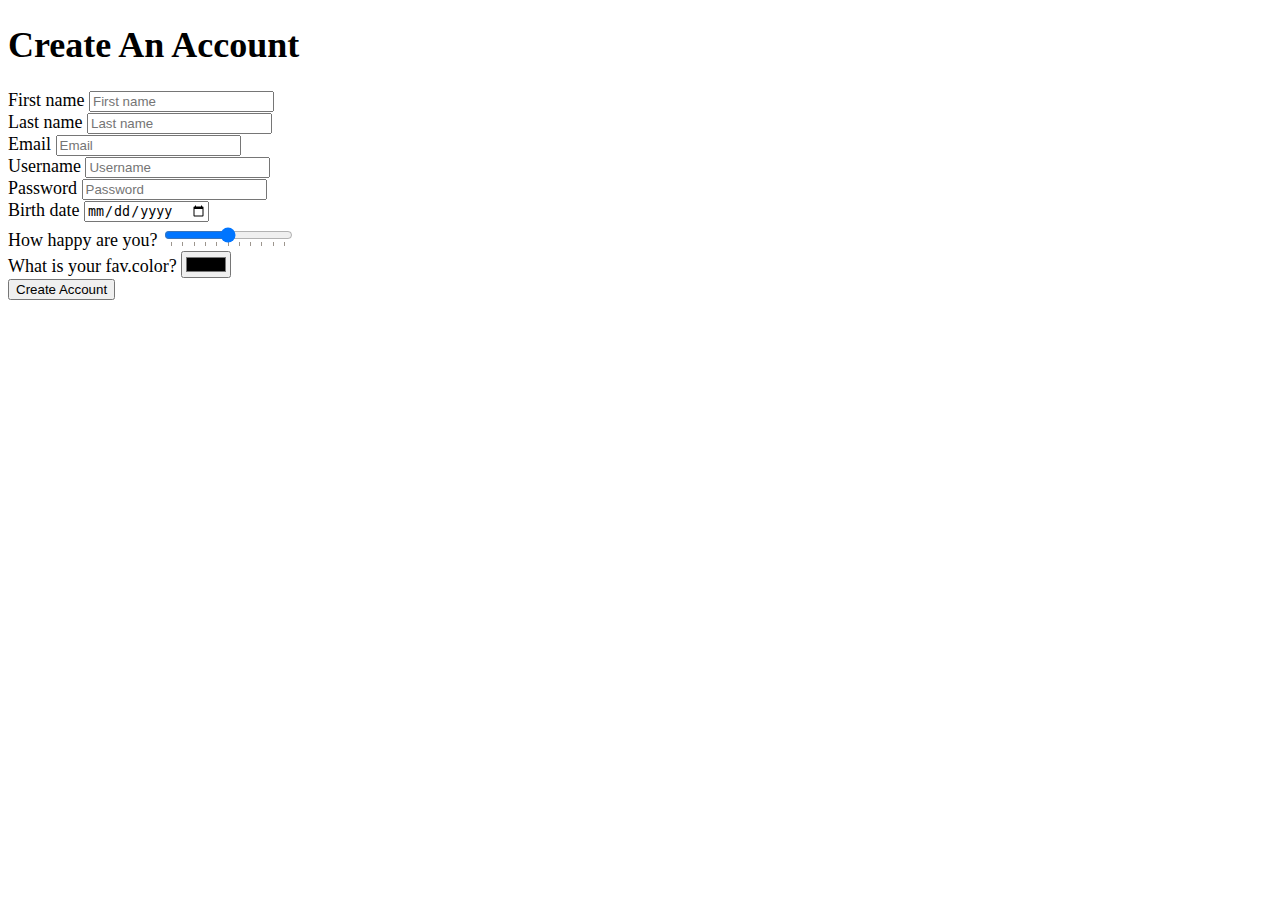
<file: challenges/codetest1.html>
<!DOCTYPE html>
<html lang="en">
  <head>
    <title>Kokoa Challenge</title>
    <style>
      body {
        font-family: Georgia, serif;
        font-size: 18px;
      }
    </style>
    <meta charset="UTF-8" />
    <meta name="viewport" content="width=device-width" />
  </head>
  <body>
    <form>
      <h1>Create An Account</h1>
      <div>
        <label for="first-name">First name</label>
        <input placeholder="First name" type="text" id="first-name" required />
      </div>
      <div>
        <label for="last-name">Last name</label>
        <input placeholder="Last name" type="text" id="last-name" required />
      </div>
      <div>
        <label for="e-mail">Email</label>
        <input placeholder="Email" type="email" id="e-mail" required />
      </div>
      <div>
        <label for="user-name">Username</label>
        <input placeholder="Username" type="text" id="user-name" required />
      </div>
      <div>
        <label for="pass-word">Password</label>
        <input
          placeholder="Password"
          type="password"
          id="pass-word"
          minlength="10"
          required
        />
      </div>
      <div>
        <label for="birth-date">Birth date</label>
        <input type="date" id="birth-date" required />
      </div>
      <div>
        <label for="happy">How happy are you?</label>
        <input type="range" id="happy" name="happy" list="markers" />

        <datalist id="markers">
          <option value="0"></option>
          <option value="10"></option>
          <option value="20"></option>
          <option value="30"></option>
          <option value="40"></option>
          <option value="50"></option>
          <option value="60"></option>
          <option value="70"></option>
          <option value="80"></option>
          <option value="90"></option>
          <option value="100"></option>
        </datalist>
      </div>
      <div>
        <label for="color">What is your fav.color?</label>
        <input type="color" id="color" required />
      </div>
      <input type="submit" value="Create Account" />
    </form>
  </body>
</html>
</file>
